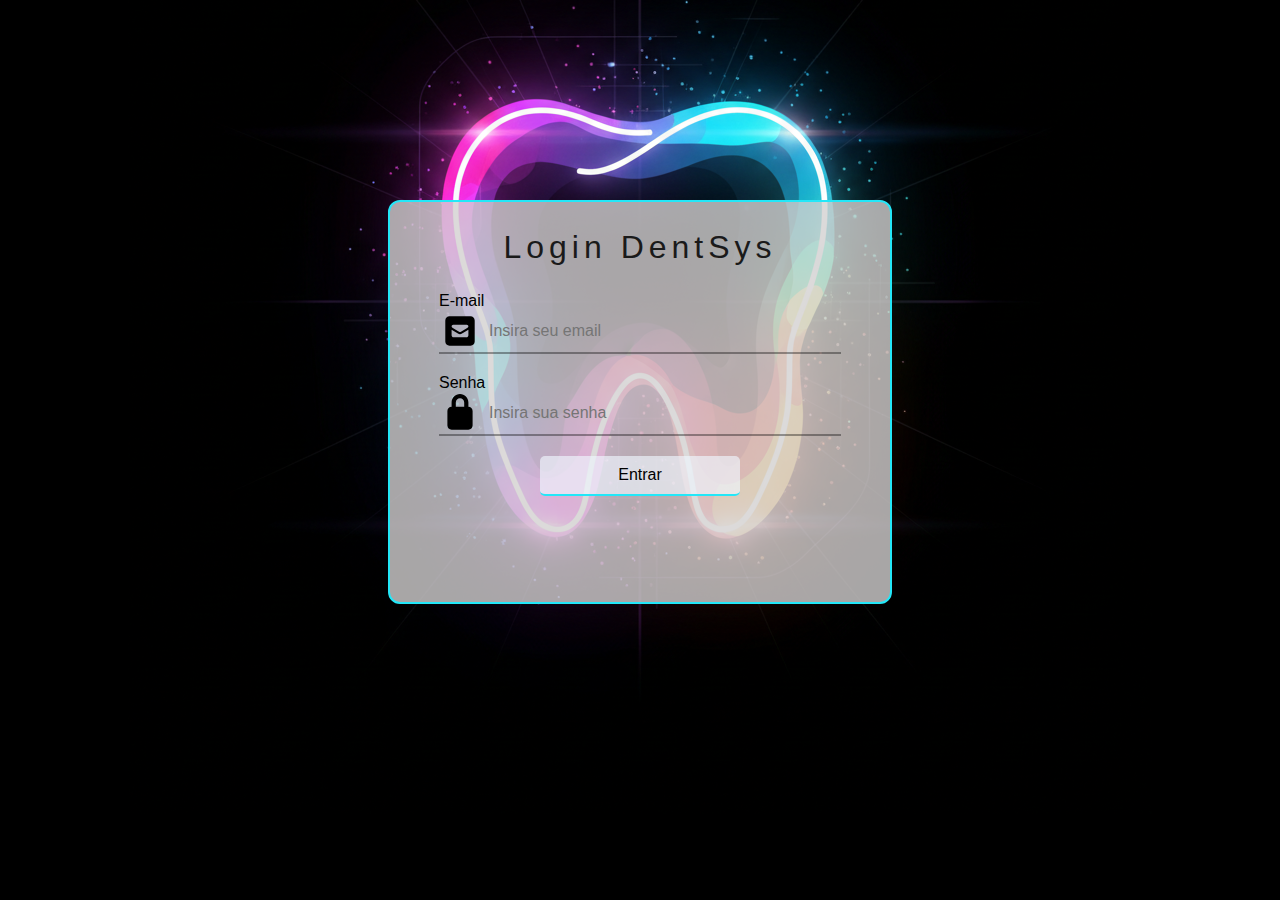
<file: index.html>
<!DOCTYPE html>
<html lang="pt-br">
<head>
    <meta charset="UTF-8">
    <meta name="viewport" content="width=device-width, initial-scale=1.0">
    <title>Login DentSys</title>
    <link rel="stylesheet" href="./style.css">
</head>
<body>
    <div class="container">
        <form action="" id="formLogin">
                <div class="formularioLogin">
                    <h2>Login DentSys</h2>
                        <div>
                            <label for="email" id="email" name="email">E-mail</label>
                            <input class="mail" type="text" placeholder="Insira seu email">
                        </div>
                        <div>
                            <label for="senha" id="senha" name="senha">Senha</label>
                            <input class="pass" type="password" placeholder="Insira sua senha">
                        </div>
                        <div class="submit">
                            <input type="button" value="Entrar">
                        </div>
                </div>
        </form>
    </div>
</body>
</html>
</file>
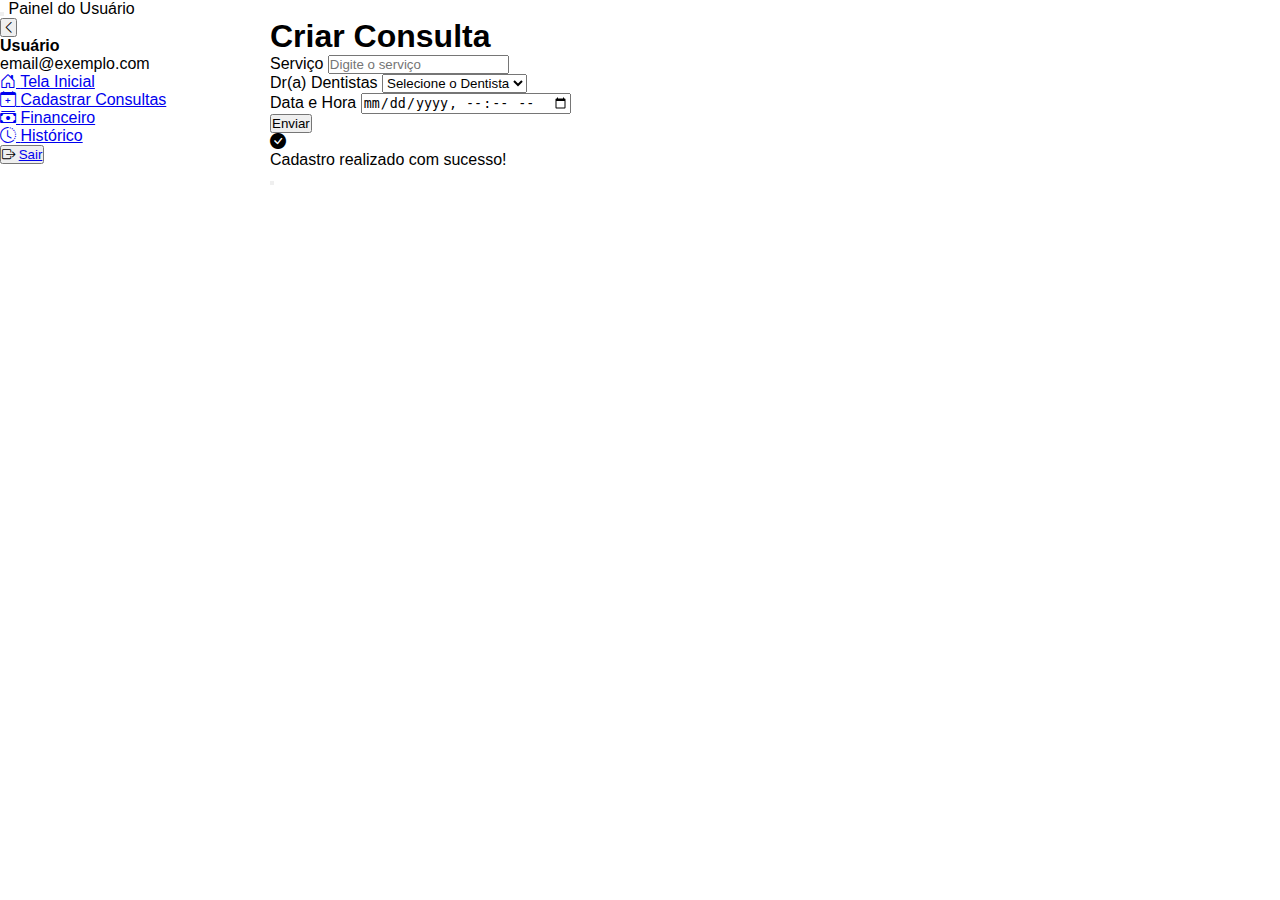
<file: agendamento/agendamento.html>
<!DOCTYPE html>
<html lang="en">
  <head>
    <meta charset="UTF-8" />
    <meta name="viewport" content="width=device-width, initial-scale=1.0" />
    <link rel="stylesheet" href="./style.css" />
    <link
      href="https://cdn.jsdelivr.net/npm/bootstrap@5.0.2/dist/css/bootstrap.min.css"
      rel="stylesheet"
      integrity="sha384-EVSTQN3/azprG1Anm3QDgpJLIm9Nao0Yz1ztcQTwFspd3yD65VohhpuuCOmLASjC"
      crossorigin="anonymous"
    />
    <link
      rel="stylesheet"
      href="https://cdn.jsdelivr.net/npm/bootstrap-icons@1.11.3/font/bootstrap-icons.css"
    />
    <title>Agendamento</title>
  </head>
  <body class="bg-light">
    <main class="container-fluid p-0">
      <nav class="navbar navbar-dark bg-dark d-md-none ">
        <div class="container-fluid m-0">
          <button
            class="navbar-toggler"
            type="button"
            data-bs-toggle="collapse"
            data-bs-target="#sidebarMenu"
            aria-controls="sidebarMenu"
            aria-expanded="false"
            aria-label="Toggle navigation"
          >
            <span class="navbar-toggler-icon"></span>
          </button>
          <span class="navbar-text text-white ms-2">Painel do Usuário</span>
        </div>
      </nav>

      <div
        class="collapse d-md-block bg-dark text-white p-3 vh-100 position-fixed"
        id="sidebarMenu"
      >
        <div class="d-flex justify-content-end mb-3 d-none d-md-flex">
          <button id="toggleSidebar" class="btn btn-sm btn-outline-light">
            <i class="bi bi-chevron-left"></i>
          </button>
        </div>

        <div class="text-center mb-4">
          <h4 id="nome" class="mb-1">Usuário</h4>
          <p id="email" class="small">email@exemplo.com</p>
        </div>

        <ul class="nav flex-column">
          <li class="nav-item mb-2">
            <a href="../dashboard/page.html" class="nav-link text-white">
              <i class="bi bi-house-door"></i> <span>Tela Inicial</span>
            </a>
          </li>
          <li class="nav-item mb-2">
            <a href="./agendamento.html" class="nav-link text-white">
              <i class="bi bi-calendar-plus"></i>
              <span>Cadastrar Consultas</span>
            </a>
          </li>
          <li class="nav-item mb-2">
            <a href="#" class="nav-link text-white">
              <i class="bi bi-cash-stack"></i> <span>Financeiro</span>
            </a>
          </li>
          <li class="nav-item mb-2">
            <a href="#" class="nav-link text-white">
              <i class="bi bi-clock-history"></i> <span>Histórico</span>
            </a>
          </li>
        </ul>

        <div class="border-top pt-3 mt-3">
          <button class="btn btn-outline-light w-100">
            <i class="bi bi-box-arrow-right"></i>
            <span
              ><a class="text-decoration-none text-blue" href="../index.html"
                >Sair</a
              ></span
            >
          </button>
        </div>
      </div>

      <section class="p-4" id="mainContent">
        <div class="container ">
          <div class="col-md-12">
            <div class="row">
              <h1 class="mb-1 mt-4 text-center">Criar Consulta</h1>
            </div>
            <form id="form" class="bg-white p-4 rounded shadow-sm">
              <div class="col-md-12">
                <div class="row">
                  <div class="mb-3 col-md-6">
                    <label for="servico" class="form-label">Serviço</label>
                    <input
                      type="text"
                      class="form-control"
                      id="servico"
                      placeholder="Digite o serviço"
                      required
                    />
                  </div>

                  <div class="mb-3 col-md-3">
                    <label for="data" class="form-label">Dr(a) Dentistas</label>
                    <select
                      class="form-select"
                      id="comboDentista"
                      aria-label="Default select example"
                    >
                      <option selected>Selecione o Dentista</option>
                      <option value="1">Dra. Maria</option>
                      <option value="2">Dr. João</option>
                      <option value="3">Dra. Ana</option>
                      <option value="4">Dr. José</option>
                    </select>
                  </div>

                  <div class="mb-3 col-md-3">
                    <label for="data" class="form-label">Data e Hora</label>
                    <input
                      type="datetime-local"
                      class="form-control"
                      id="data"
                      required
                    />
                  </div>
                </div>

                <div class="button d-flex justify-content-center">
                  <button type="submit" class="btn btn-primary w-50">
                    Enviar
                  </button>
                </div>
              </div>
            </form>
          </div>
        </div>

        <!-- TOAST DE SUCESSO -->
        <div class="position-fixed bottom-0 end-0 p-4" style="z-index: 1055">
          <div
            id="toastSucesso"
            class="toast align-items-center border-0 shadow-lg fade hide"
            role="alert"
            aria-live="assertive"
            aria-atomic="true"
          >
            <div class="d-flex bg-success text-white rounded-3 p-3">
              <div class="me-3 d-flex align-items-center">
                <i class="bi bi-check-circle-fill fs-3"></i>
              </div>
              <div class="toast-body fs-5 fw-semibold">
                Cadastro realizado com sucesso!
              </div>
              <button
                type="button"
                class="btn-close btn-close-white ms-3 m-auto"
                data-bs-dismiss="toast"
                aria-label="Fechar"
              ></button>
            </div>
          </div>
        </div>
      </section>

      <script src="./criarAgendamento.js"></script>
      <script src="../dashboard/papge.js"></script>
      <script src="./layoutMenu.js"></script>
      <script
        src="https://cdn.jsdelivr.net/npm/bootstrap@5.0.2/dist/js/bootstrap.bundle.min.js"
        integrity="sha384-MrcW6ZMFYlzcLA8Nl+NtUVF0sA7MsXsP1UyJoMp4YLEuNSfAP+JcXn/tWtIaxVXM"
        crossorigin="anonymous"
      ></script>
    </main>
  </body>
</html>
</file>
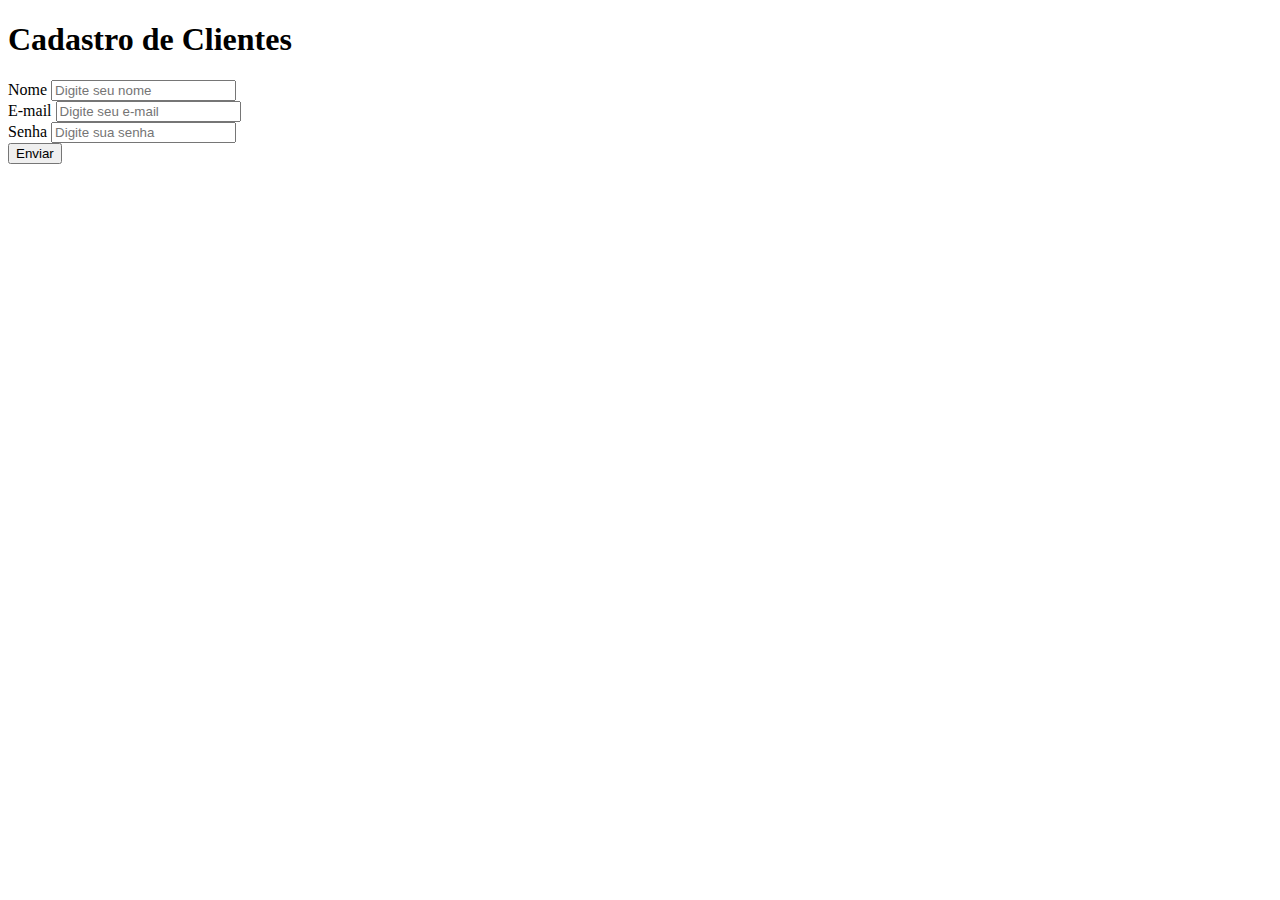
<file: cadastrar/cadastrar.html>
<!DOCTYPE html>
<html lang="en">
  <head>
    <meta charset="UTF-8" />
    <meta name="viewport" content="width=device-width, initial-scale=1.0" />
    <!-- <link rel="stylesheet" href="style.css" /> -->
    <link
      href="https://cdn.jsdelivr.net/npm/bootstrap@5.0.2/dist/css/bootstrap.min.css"
      rel="stylesheet"
      integrity="sha384-EVSTQN3/azprG1Anm3QDgpJLIm9Nao0Yz1ztcQTwFspd3yD65VohhpuuCOmLASjC"
      crossorigin="anonymous"
    />
    <title>Cadastro de clientes</title>
  </head>
  <body>
    <main>
      <section class="p-4" id="mainContent">
        <div class="container py-5">
          <div class="row justify-content-center">
            <div class="col-md-6">
              <div class="card shadow p-4">
                <h1 class="text-center mb-4">Cadastro de Clientes</h1>

                <form id="form">
                  <div class="mb-3">
                    <label for="nome" class="form-label">Nome</label>
                    <input
                      type="text"
                      id="nome"
                      class="form-control"
                      placeholder="Digite seu nome"
                      required
                    />
                  </div>

                  <div class="mb-3">
                    <label for="email" class="form-label">E-mail</label>
                    <input
                      type="email"
                      id="email"
                      class="form-control"
                      placeholder="Digite seu e-mail"
                      required
                    />
                  </div>

                  <div class="mb-3">
                    <label for="password" class="form-label">Senha</label>
                    <input
                      type="password"
                      id="password"
                      class="form-control"
                      placeholder="Digite sua senha"
                      required
                    />
                  </div>

                  <div id="menssagem" class="text-center mb-3"></div>

                  <div class="d-grid">
                    <button type="submit" class="btn btn-primary">
                      Enviar
                    </button>
                  </div>
                </form>
              </div>
            </div>
          </div>
        </div>
      </section>
    </main>
    <script src="cadastrar.js"></script>
    <script
      src="https://cdn.jsdelivr.net/npm/bootstrap@5.0.2/dist/js/bootstrap.bundle.min.js"
      integrity="sha384-MrcW6ZMFYlzcLA8Nl+NtUVF0sA7MsXsP1UyJoMp4YLEuNSfAP+JcXn/tWtIaxVXM"
      crossorigin="anonymous"
    ></script>
  </body>
</html>
</file>
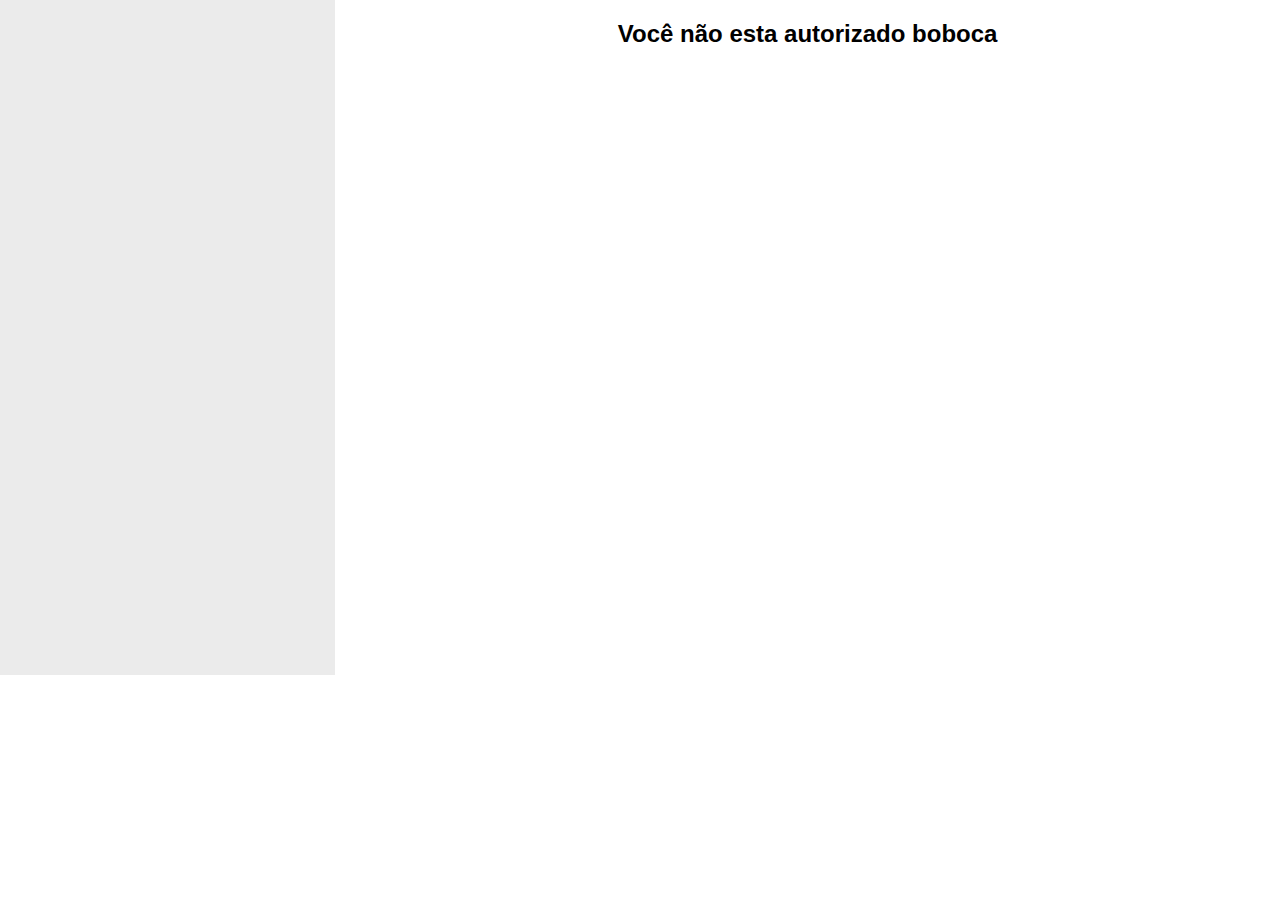
<file: src/dashboard/page.html>
<!DOCTYPE html>
<html lang="en">
  <head>
    <meta charset="UTF-8" />
    <meta name="viewport" content="width=device-width, initial-scale=1.0" />
    <link rel="stylesheet" href="./dashboard.css">
    <title>Document</title>
  </head>
  <body>
    <main>
      <nav>
        <div class="topo-menu">
           <h1 id="nome"></h1>
           <p id="cargo"></p>
        </div>

        <div class="menu">
           
        </div>
       
      </nav>
        <section >
           <h2 id="titulo">Consultas dessa semana</h2>

            <h3 id="error"></h3>
        </section>
    </main>
    <script src="./papge.js"></script>
  </body>
</html>
</file>
<file: style.css>
body{
    font-family: Arial, Helvetica, sans-serif;
    margin: 0px;
    background: url(./img/background.png) no-repeat center;
    background-color: black;
    padding: 0px;
}
h2{
    text-align: center;
    font-size: 2em;
    font-weight: normal;
    letter-spacing: 5px;
    color: rgb(26, 26, 26);
}
.container{
display: flex;
justify-content: center;
align-items: center;
}   
.formularioLogin{
    display: flex;
    flex-direction: column;
    align-items: center;
    border-radius: 12px;
    margin-top: 200px;
    border: 2px solid #23E7F8;
    background-color: #d3d1d1cb;
    height: 400px;
    width: 500px
}
input{
    display: block;
    height: 40px;
    width: 350px;
    border: none;
    border-bottom:2px solid #0000005b;
    margin-bottom: 20px;
    font-size: 1em;
}
input.mail{
    background: url(./icon/square-envelope-solid-full.svg) no-repeat left;
    padding-left: 50px;
}
input.pass{
    background: url(./icon/lock-solid-full.svg) no-repeat left;
    padding-left: 50px;
}
.submit input{
    cursor: pointer;
    width: 400px;
    background-color: rgba(240, 248, 255, 0.644);
    border-radius: 5px;
    border-color: #23E7F8;
    width: 200px;
    color: rgb(0, 0, 0);

}
input.mail:focus,
input.pass:focus {
    outline: 2px solid #23E7F8;
    border-radius: 12px;
}
input.mail:hover,
input.pass:hover {
    border-color: #23E7F8;
}
</file>
<file: agendamento/style.css>
* {
  margin: 0;
  padding: 0;
}
body {
  font-family: sans-serif;
  overflow-x: hidden;
}

/* main {
  display: flex;
  justify-content: space-between;
}
nav {
  position: fixed;
  color: white;
  width: 300px;
  background-color: rgba(0, 0, 0, 0.897);
  height: 600px;
  display: flex;
  flex-direction: column;
  padding-top: 20px;
  align-items: center;
  justify-content: space-between;
  padding: 20px;
}
.sair {
  padding: 10px;
  width: 100%;
  cursor: pointer;
  text-align: center;
  background-color: rgba(47, 47, 250, 0.925);
}
.menu {
  height: 400px;
  display: flex;
}
ul {
  display: flex;
  flex-direction: column;
  justify-content: space-around;
}
ul li {
  list-style: none;
}
a {
  font-family: "Lucida Sans", "Lucida Sans Regular", "Lucida Grande",
    "Lucida Sans Unicode", Geneva, Verdana, sans-serif;
  font-size: 16px;
  text-decoration: none;
  color: white;
}
h1 {
  font-size: 18px;
}
.titulo-consulta {
  width: 400px;
  font-size: 30px;
  text-align: center;
}

.topo-menu {
  display: flex;
  flex-direction: column;
  align-items: center;
}
section {
  width: 1000px;
  height: 600px;
  display: flex;
  flex-direction: column;
  justify-content: center;
  align-items: flex-end;
}
form {
  display: flex;
  flex-direction: column;
  align-items: center;
  justify-content: space-around;
  height: 400px;
  width: 400px;
}
.submit {
  border: none;
  font-size: 20px;
  cursor: pointer;
  width: 200px;
  height: 50px;
  background-color: rgba(47, 47, 250, 0.925);
  border-radius: 5px;
  color: white;
}
.text-area label {
  font-weight: 700;
  width: 400px;
  text-align: center;
}
input {
  font-size: 20px;
  text-align: center;
  width: 400px;
  height: 30px;
  font-family: Arial, Helvetica, sans-serif;
} */

#sidebarMenu {
  position: absolute;
  width: 250px;
  transition: all 0.3s;
}

#sidebarMenu.minimized {
  width: 80px;
}

#sidebarMenu.minimized .nav-link span,
#sidebarMenu.minimized h4,
#sidebarMenu.minimized p,
#sidebarMenu.minimized .border-top {
  display: none;
}

#sidebarMenu.minimized .nav-link {
  text-align: center;
}

#mainContent {
  transition: margin-left 0.3s;
}

@media (min-width: 768px) {
  #mainContent {
    margin-left: 250px;
  }
  #sidebarMenu.minimized + #mainContent {
    margin-left: 80px;
  }
}
/* TOAST */
.toast {
  min-width: 320px;
  animation: slideIn 0.4s ease forwards;
}

@keyframes slideIn {
  from {
    transform: translateX(100%);
    opacity: 0;
  }
  to {
    transform: translateX(0);
    opacity: 1;
  }
}
</file>
<file: cadastrar/style.css>
*{
    margin: 0;
    padding: 0;
    font-family: Arial, Helvetica, sans-serif;
}

section {
    height: 600px;
    display: flex;
    flex-direction: column;
    align-items: center;
    justify-content: center;
}
form{
    height: 400px;
      display: flex;
      flex-direction: column;
      justify-content: space-between;
      align-items: center;
}
input{
    width: 300px;
    height: 30px;
}
.botao{
    cursor: pointer;
    width: 100px;
    background-color: rgb(4, 252, 4);
}
.area-botao{
    align-items: center;
}
h1{
    margin-bottom: 20px;
}
</file>
<file: src/dashboard/dashboard.css>
*{
    margin: 0;
    padding: 0;
}
body{
    font-family:  sans-serif;
}
main{
    display: flex;
    justify-content: space-between;
}
nav{
    width: 400px;
    background-color: #ebebeb;
    height: 635px;
    display: flex;
    flex-direction: column;
    padding-top:20px ;
    align-items: center;
    padding: 20px;
}
nav h1{
    font-size: 18px;
}
.topo-menu{
    display: flex;
    flex-direction: column;
    align-items: center;
}
section{
    display: flex;
    flex-direction: column;
    align-items: center;
    width: 100%;
}
section h2{
    margin-top: 20px;
}
</file>
